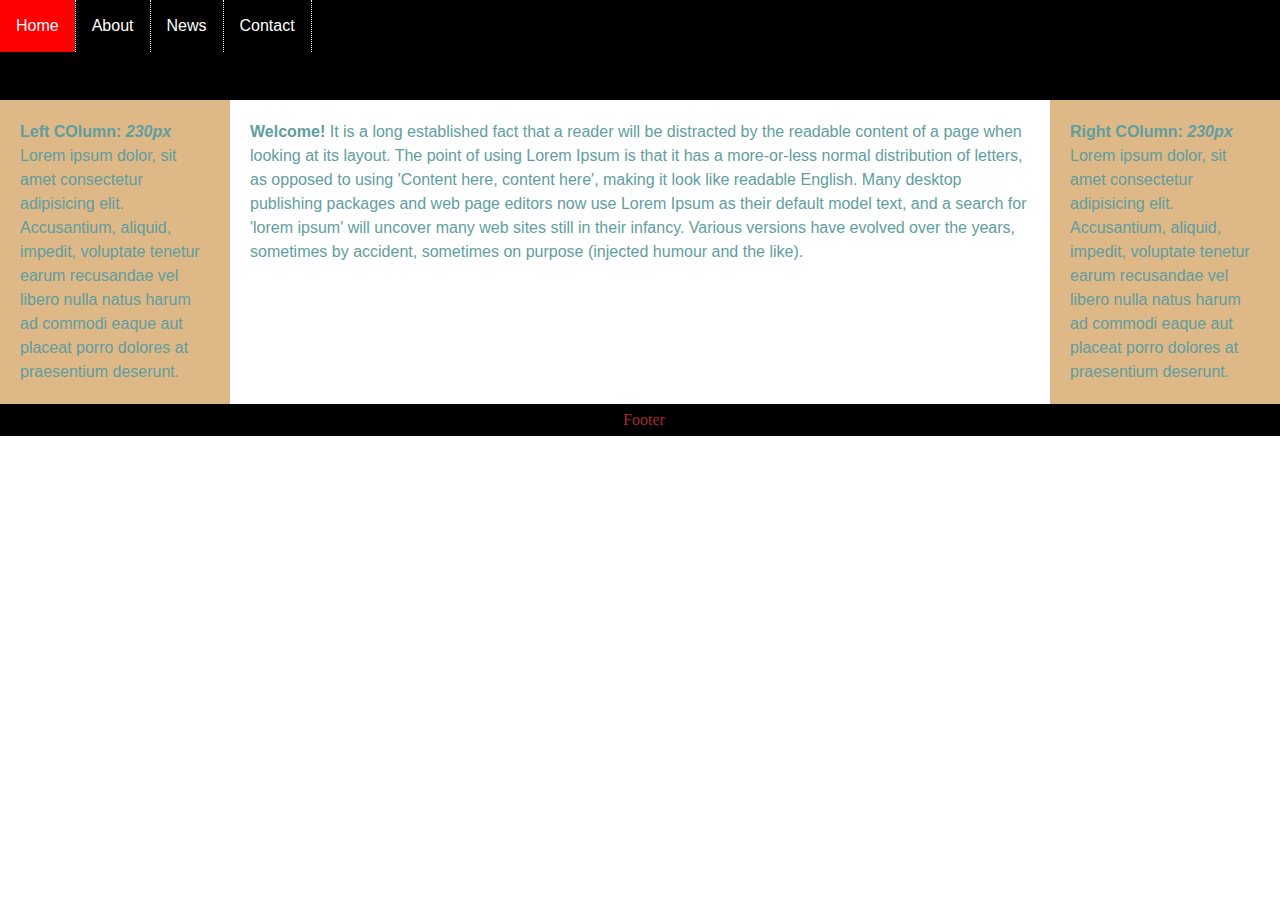
<file: index.html>
<!DOCTYPE html>
<html lang="en">
<head>
    <meta charset="UTF-8">
    <meta name="viewport" content="width=device-width, initial-scale=1.0">
    <title>Home</title>
    <link rel="stylesheet" href="./css/main.css">
</head>
<body>
    
<div id="container">

    <!-- Navigation area begins  -->
    <div id="header">
        <ul>
            <li><a href="" class="active">Home</a></li>
            <li><a href="../pages/about.html"> About</a></li>
            <li><a href="./pages/News.html">News</a></li>
            <li><a href="./pages/contact.html">Contact</a></li>
        </ul>
    </div>
    <!-- Navigation area ends  -->

    <!-- Content wrapper begins -->

    <div id="contentwrapper">
        <div id="contentcolumn">
            <div class="innertext">
                

                <b>Welcome!</b>

             It is a long established fact that a reader will be 
             distracted by the readable content of a page when looking 
             at its layout. The point of using Lorem Ipsum is that it has 
             a more-or-less normal distribution of letters, as opposed to 
             using 'Content here, content here', making it look like readable 
             English. Many desktop publishing packages and web page editors now
             use Lorem Ipsum as their default model text, and a search for 'lorem 
             ipsum' will uncover many web sites still in their infancy. Various versions have 
             evolved over the years, sometimes by accident, sometimes 
             on purpose (injected humour and the like).


            </div>
        </div>
    </div>    
    <!-- Content wrapper ends -->

    <!--Left Column begins  -->


    <div id="leftcolumn">
        <div class="innertext">
            <b>Left COlumn: <em>230px</em></b>
            Lorem ipsum dolor, sit amet consectetur adipisicing elit.
             Accusantium, aliquid, impedit, voluptate tenetur earum 
            recusandae vel libero nulla natus harum ad commodi eaque
             aut placeat porro dolores at praesentium deserunt.

        </div>   
    </div>


    <!-- Left COlumn ends -->

    <!--Left Column begins  -->


    <div id="rightcolumn">
    <div class="innertext">
        <b>Right COlumn: <em>230px</em></b>
        Lorem ipsum dolor, sit amet consectetur adipisicing elit.
         Accusantium, aliquid, impedit, voluptate tenetur earum 
        recusandae vel libero nulla natus harum ad commodi eaque
         aut placeat porro dolores at praesentium deserunt.

    </div>   
    </div>

    <!-- Right COlumn ends -->

    <!-- Footer begins -->
    <div id="footer">
    Footer
    
    </div>
    <!-- Footer begins -->

</div>
</body>
</html>
</file>
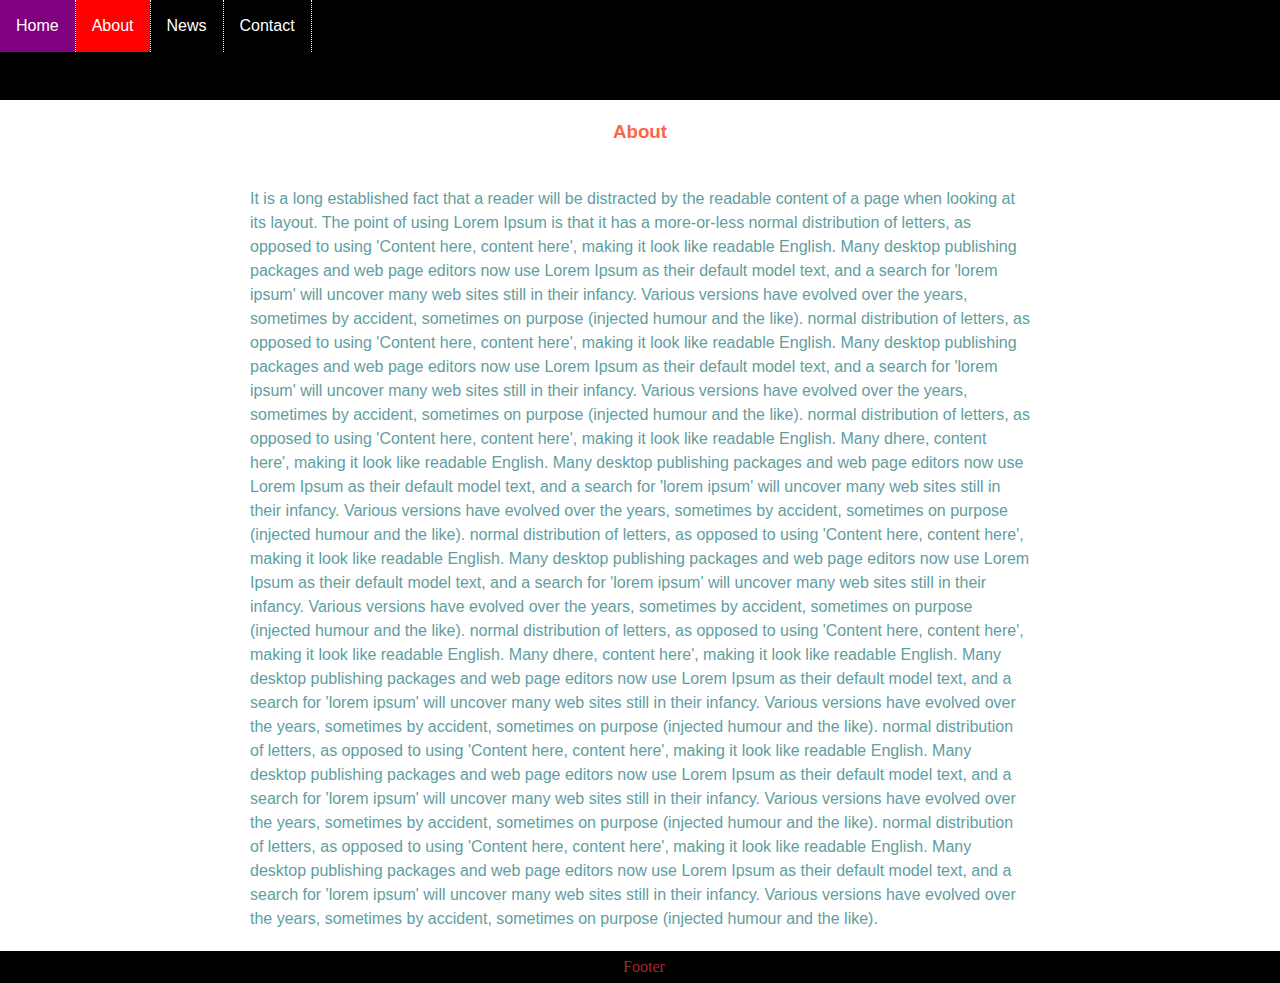
<file: pages/about.html>
<!DOCTYPE html>
<html lang="en">
<head>
    <meta charset="UTF-8">
    <meta name="viewport" content="width=device-width, initial-scale=1.0">
    <title>Home</title>
    <link rel="stylesheet" href="../css/main.css";>
</head>
<body>
    
<div id="container">

    <!-- Navigation area begins  -->
    <div id="header">
        <ul>
            <li><a href="../index.html" >Home</a></li>
            <li><a href="" class="active">About</a></li>
            <li><a href="./News.html">News</a></li>
            <li><a href="./contact.html">Contact</a></li>
        </ul>
    </div>
    <!-- Navigation area ends  -->

    <!-- Content wrapper begins -->

    <div id="contentwrapper">
        <div id="contentcolumn">
            <div class="innertext">
                

                <h3>About</h3><br>

             It is a long established fact that a reader will be 
             distracted by the readable content of a page when looking 
             at its layout. The point of using Lorem Ipsum is that it has 
             a more-or-less normal distribution of letters, as opposed to 
             using 'Content here, content here', making it look like readable 
             English. Many desktop publishing packages and web page editors now
             use Lorem Ipsum as their default model text, and a search for 'lorem 
             ipsum' will uncover many web sites still in their infancy. Various versions have 
             evolved over the years, sometimes by accident, sometimes 
             on purpose (injected humour and the like).
             normal distribution of letters, as opposed to 
             using 'Content here, content here', making it look like readable 
             English. Many desktop publishing packages and web page editors now
             use Lorem Ipsum as their default model text, and a search for 'lorem 
             ipsum' will uncover many web sites still in their infancy. Various versions have 
             evolved over the years, sometimes by accident, sometimes 
             on purpose (injected humour and the like).
             normal distribution of letters, as opposed to 
             using 'Content here, content here', making it look like readable 
             English. Many dhere, content here', making it look like readable 
             English. Many desktop publishing packages and web page editors now
             use Lorem Ipsum as their default model text, and a search for 'lorem 
             ipsum' will uncover many web sites still in their infancy. Various versions have 
             evolved over the years, sometimes by accident, sometimes 
             on purpose (injected humour and the like).
             normal distribution of letters, as opposed to 
             using 'Content here, content here', making it look like readable 
             English. Many desktop publishing packages and web page editors now
             use Lorem Ipsum as their default model text, and a search for 'lorem 
             ipsum' will uncover many web sites still in their infancy. Various versions have 
             evolved over the years, sometimes by accident, sometimes 
             on purpose (injected humour and the like).
             normal distribution of letters, as opposed to 
             using 'Content here, content here', making it look like readable 
             English. Many dhere, content here', making it look like readable 
             English. Many desktop publishing packages and web page editors now
             use Lorem Ipsum as their default model text, and a search for 'lorem 
             ipsum' will uncover many web sites still in their infancy. Various versions have 
             evolved over the years, sometimes by accident, sometimes 
             on purpose (injected humour and the like).
             normal distribution of letters, as opposed to 
             using 'Content here, content here', making it look like readable 
             English. Many desktop publishing packages and web page editors now
             use Lorem Ipsum as their default model text, and a search for 'lorem 
             ipsum' will uncover many web sites still in their infancy. Various versions have 
             evolved over the years, sometimes by accident, sometimes 
             on purpose (injected humour and the like).
             normal distribution of letters, as opposed to 
             using 'Content here, content here', making it look like readable 
             English. Many desktop publishing packages and web page editors now
             use Lorem Ipsum as their default model text, and a search for 'lorem 
             ipsum' will uncover many web sites still in their infancy. Various versions have 
             evolved over the years, sometimes by accident, sometimes 
             on purpose (injected humour and the like).



            </div>
        </div>
    </div>    
    <!-- Content wrapper ends -->

    <!--Left Column begins  -->



    <!-- Footer begins -->
    <div id="footer">
    Footer
    
    </div>
    <!-- Footer begins -->

</div>
</body>
</html>
</file>
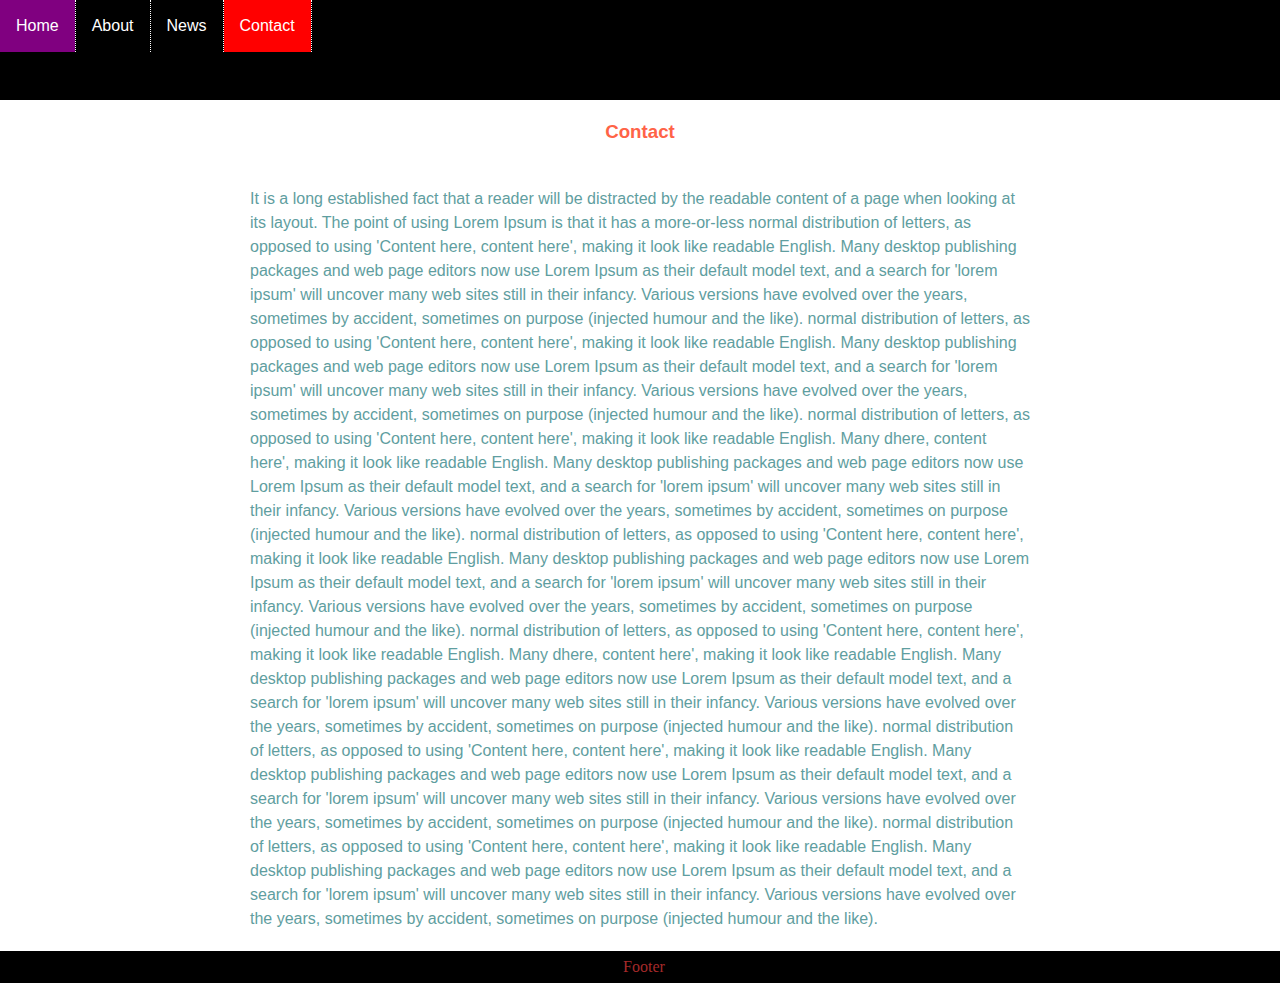
<file: pages/contact.html>
<!DOCTYPE html>
<html lang="en">
<head>
    <meta charset="UTF-8">
    <meta name="viewport" content="width=device-width, initial-scale=1.0">
    <title>Home</title>
    <link rel="stylesheet" href="../css/main.css";>
</head>
<body>
    
<div id="container">

    <!-- Navigation area begins  -->
    <div id="header">
        <ul>
            <li><a href="../index.html" >Home</a></li>
            <li><a href="./about.html" >About</a></li>
            <li><a href="./News.html">News</a></li>
            <li><a href="" class="active" >Contact</a></li>
        </ul>
    </div>
    <!-- Navigation area ends  -->

    <!-- Content wrapper begins -->

    <div id="contentwrapper">
        <div id="contentcolumn">
            <div class="innertext">
                

               <h3>Contact</h3><br>

             It is a long established fact that a reader will be 
             distracted by the readable content of a page when looking 
             at its layout. The point of using Lorem Ipsum is that it has 
             a more-or-less normal distribution of letters, as opposed to 
             using 'Content here, content here', making it look like readable 
             English. Many desktop publishing packages and web page editors now
             use Lorem Ipsum as their default model text, and a search for 'lorem 
             ipsum' will uncover many web sites still in their infancy. Various versions have 
             evolved over the years, sometimes by accident, sometimes 
             on purpose (injected humour and the like).
             normal distribution of letters, as opposed to 
             using 'Content here, content here', making it look like readable 
             English. Many desktop publishing packages and web page editors now
             use Lorem Ipsum as their default model text, and a search for 'lorem 
             ipsum' will uncover many web sites still in their infancy. Various versions have 
             evolved over the years, sometimes by accident, sometimes 
             on purpose (injected humour and the like).
             normal distribution of letters, as opposed to 
             using 'Content here, content here', making it look like readable 
             English. Many dhere, content here', making it look like readable 
             English. Many desktop publishing packages and web page editors now
             use Lorem Ipsum as their default model text, and a search for 'lorem 
             ipsum' will uncover many web sites still in their infancy. Various versions have 
             evolved over the years, sometimes by accident, sometimes 
             on purpose (injected humour and the like).
             normal distribution of letters, as opposed to 
             using 'Content here, content here', making it look like readable 
             English. Many desktop publishing packages and web page editors now
             use Lorem Ipsum as their default model text, and a search for 'lorem 
             ipsum' will uncover many web sites still in their infancy. Various versions have 
             evolved over the years, sometimes by accident, sometimes 
             on purpose (injected humour and the like).
             normal distribution of letters, as opposed to 
             using 'Content here, content here', making it look like readable 
             English. Many dhere, content here', making it look like readable 
             English. Many desktop publishing packages and web page editors now
             use Lorem Ipsum as their default model text, and a search for 'lorem 
             ipsum' will uncover many web sites still in their infancy. Various versions have 
             evolved over the years, sometimes by accident, sometimes 
             on purpose (injected humour and the like).
             normal distribution of letters, as opposed to 
             using 'Content here, content here', making it look like readable 
             English. Many desktop publishing packages and web page editors now
             use Lorem Ipsum as their default model text, and a search for 'lorem 
             ipsum' will uncover many web sites still in their infancy. Various versions have 
             evolved over the years, sometimes by accident, sometimes 
             on purpose (injected humour and the like).
             normal distribution of letters, as opposed to 
             using 'Content here, content here', making it look like readable 
             English. Many desktop publishing packages and web page editors now
             use Lorem Ipsum as their default model text, and a search for 'lorem 
             ipsum' will uncover many web sites still in their infancy. Various versions have 
             evolved over the years, sometimes by accident, sometimes 
             on purpose (injected humour and the like).



            </div>
        </div>
    </div>    
    <!-- Content wrapper ends -->

    <!--Left Column begins  -->



    <!-- Footer begins -->
    <div id="footer">
    Footer
    
    </div>
    <!-- Footer begins -->

</div>
</body>
</html>
</file>
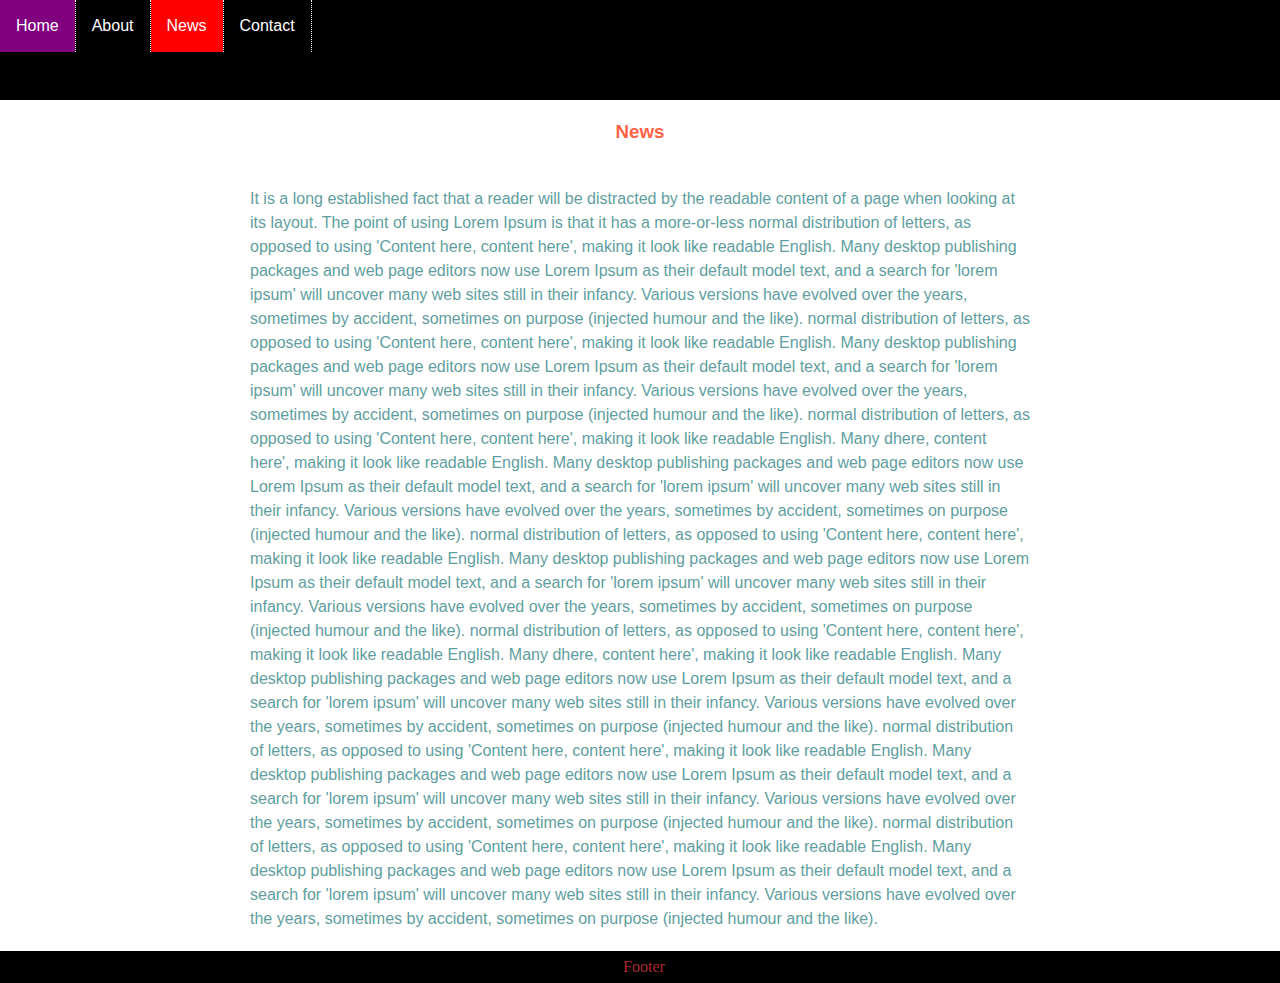
<file: pages/News.html>
<!DOCTYPE html>
<html lang="en">
<head>
    <meta charset="UTF-8">
    <meta name="viewport" content="width=device-width, initial-scale=1.0">
    <title>Home</title>
    <link rel="stylesheet" href="../css/main.css";>
</head>
<body>
    
<div id="container">

    <!-- Navigation area begins  -->
    <div id="header">
        <ul>
            <li><a href="../index.html" >Home</a></li>
            <li><a href="./about.html" >About</a></li>
            <li><a href="" class="active">News</a></li>
            <li><a href="./contact.html">Contact</a></li>
        </ul>
    </div>
    <!-- Navigation area ends  -->

    <!-- Content wrapper begins -->

    <div id="contentwrapper">
        <div id="contentcolumn">
            <div class="innertext">
                

                <h3>News</h3><br>

             It is a long established fact that a reader will be 
             distracted by the readable content of a page when looking 
             at its layout. The point of using Lorem Ipsum is that it has 
             a more-or-less normal distribution of letters, as opposed to 
             using 'Content here, content here', making it look like readable 
             English. Many desktop publishing packages and web page editors now
             use Lorem Ipsum as their default model text, and a search for 'lorem 
             ipsum' will uncover many web sites still in their infancy. Various versions have 
             evolved over the years, sometimes by accident, sometimes 
             on purpose (injected humour and the like).
             normal distribution of letters, as opposed to 
             using 'Content here, content here', making it look like readable 
             English. Many desktop publishing packages and web page editors now
             use Lorem Ipsum as their default model text, and a search for 'lorem 
             ipsum' will uncover many web sites still in their infancy. Various versions have 
             evolved over the years, sometimes by accident, sometimes 
             on purpose (injected humour and the like).
             normal distribution of letters, as opposed to 
             using 'Content here, content here', making it look like readable 
             English. Many dhere, content here', making it look like readable 
             English. Many desktop publishing packages and web page editors now
             use Lorem Ipsum as their default model text, and a search for 'lorem 
             ipsum' will uncover many web sites still in their infancy. Various versions have 
             evolved over the years, sometimes by accident, sometimes 
             on purpose (injected humour and the like).
             normal distribution of letters, as opposed to 
             using 'Content here, content here', making it look like readable 
             English. Many desktop publishing packages and web page editors now
             use Lorem Ipsum as their default model text, and a search for 'lorem 
             ipsum' will uncover many web sites still in their infancy. Various versions have 
             evolved over the years, sometimes by accident, sometimes 
             on purpose (injected humour and the like).
             normal distribution of letters, as opposed to 
             using 'Content here, content here', making it look like readable 
             English. Many dhere, content here', making it look like readable 
             English. Many desktop publishing packages and web page editors now
             use Lorem Ipsum as their default model text, and a search for 'lorem 
             ipsum' will uncover many web sites still in their infancy. Various versions have 
             evolved over the years, sometimes by accident, sometimes 
             on purpose (injected humour and the like).
             normal distribution of letters, as opposed to 
             using 'Content here, content here', making it look like readable 
             English. Many desktop publishing packages and web page editors now
             use Lorem Ipsum as their default model text, and a search for 'lorem 
             ipsum' will uncover many web sites still in their infancy. Various versions have 
             evolved over the years, sometimes by accident, sometimes 
             on purpose (injected humour and the like).
             normal distribution of letters, as opposed to 
             using 'Content here, content here', making it look like readable 
             English. Many desktop publishing packages and web page editors now
             use Lorem Ipsum as their default model text, and a search for 'lorem 
             ipsum' will uncover many web sites still in their infancy. Various versions have 
             evolved over the years, sometimes by accident, sometimes 
             on purpose (injected humour and the like).



            </div>
        </div>
    </div>    
    <!-- Content wrapper ends -->

    <!--Left Column begins  -->



    <!-- Footer begins -->
    <div id="footer">
    Footer
    
    </div>
    <!-- Footer begins -->

</div>
</body>
</html>
</file>
<file: css/main.css>
body{
    padding: 0;
    margin: 0;
    line-height: 1.5em;
    
}

/* navigation sytling begins */

#header{
    background: black;
    font-family: Arial;
    height: 100px;
}

ul{
    list-style-type: none;
    margin: 0;
    padding: 0;
    ;
}

li{
    float: left;
    border-right: 1px dotted white; 
}

li a{
    display: block;
    color: white;
    text-align: center;
    padding: 14px 16px;
    text-decoration: none;
}

li a:hover:not(.active){
background-color: purple;

}
.active{
    background-color: red;
    
    }
/* navigation sytling begins */

#contentcolumn{

    margin: 0 230px 0 230px;
    
}
#contentwrapper{
    float:left ;
    width: 100%;
}


.innertext{

    margin: 20px;
    font-family: arial;
    color: cadetblue;
}

#leftcolumn{
    float: left;
    width: 230px;
    margin-left: -100%;
    background: burlywood;

}


#rightcolumn{
    float: left;
    width: 230px;
    margin-left: -230px;
    background: burlywood;}

#footer{

    clear: left;
    width: 100%;
    background: black;
    color: brown;
    padding: 4px;
    text-align: center;
}


h3{

    text-align: center;
    color: tomato;
}

/* RESPONSIVE DESIGN STYLING */

@media (max-width: 840px){

    #leftcolumn{
        margin-left: -100%;
        background-color: turquoise;
    }

    #rightcolumn{

        float: none;
        width: 100%;
        margin-left: 0;
        clear: both;
    }
    
    #contentcolumn{

        margin-right: 0;

    }


}

@media (max-width: 600px){

    #leftcolumn{
        float: none ;
        width: 100%;
        clear: both;
        margin-left: 0;
        background-color: blueviolet;
    }

    #rightcolumn{

        float: none;
        width: 100%;
        margin-left: 0;
        clear: both;
    }
    
    #contentcolumn{

        margin-right: 0;
        
    }


}
</file>
